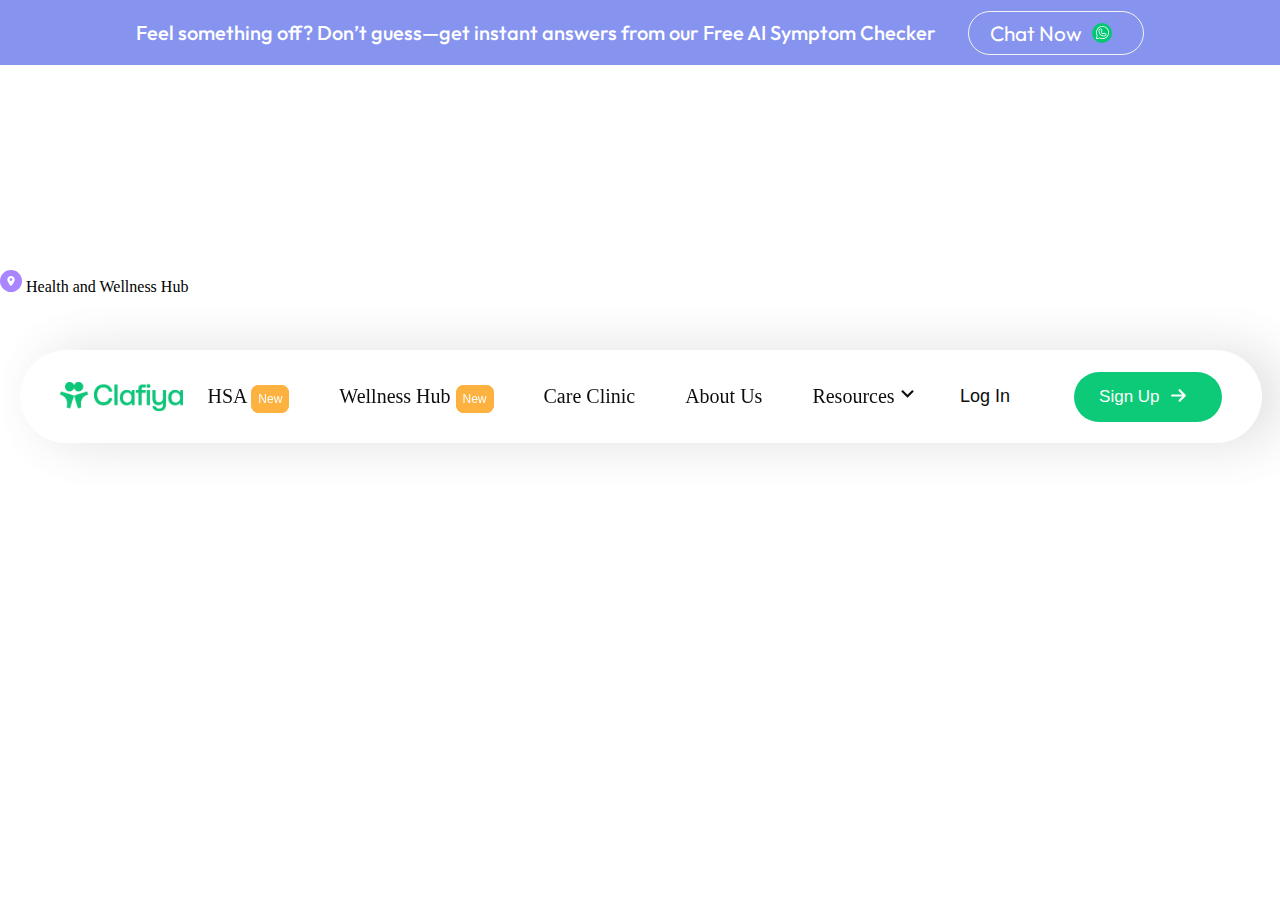
<file: hub.html>
<!DOCTYPE html>
<html lang="en">
  <head>
    <meta charset="UTF-8" />
    <meta name="viewport" content="width=device-width, initial-scale=1.0" />
    <title>Document</title>
    <link rel="stylesheet" href="hub.css" />
      <link rel="preconnect" href="https://fonts.googleapis.com">
<link rel="preconnect" href="https://fonts.gstatic.com" crossorigin>
<link href="https://fonts.googleapis.com/css2?family=Aboreto&family=Fraunces:ital,opsz,wght@0,9..144,100..900;1,9..144,100..900&family=Inter:ital,opsz,wght@0,14..32,100..900;1,14..32,100..900&family=Poppins:ital,wght@0,100;0,200;0,300;0,400;0,500;0,600;0,700;0,800;0,900;1,100;1,200;1,300;1,400;1,500;1,600;1,700;1,800;1,900&family=Roboto:ital,wght@0,100..900;1,100..900&family=Urbanist:ital,wght@0,100..900;1,100..900&display=swap" rel="stylesheet">

<link rel="preconnect" href="https://fonts.googleapis.com">
<link rel="preconnect" href="https://fonts.gstatic.com" crossorigin>
<link href="https://fonts.googleapis.com/css2?family=Aboreto&family=Fraunces:ital,opsz,wght@0,9..144,100..900;1,9..144,100..900&family=Inter:ital,opsz,wght@0,14..32,100..900;1,14..32,100..900&family=Outfit:wght@100..900&family=Poppins:ital,wght@0,100;0,200;0,300;0,400;0,500;0,600;0,700;0,800;0,900;1,100;1,200;1,300;1,400;1,500;1,600;1,700;1,800;1,900&family=Roboto:ital,wght@0,100..900;1,100..900&family=Urbanist:ital,wght@0,100..900;1,100..900&display=swap" rel="stylesheet">

</head>
<body>
  <div class="div-container">
     <div class="border">
        <p class="para">Feel something off? Don’t guess—get instant answers from our Free AI Symptom Checker</p>
      <span class="spa-btn">
         <button class="spa">Chat Now <span class="img-stroke"><img src="clafiya/whatsapp.svg" alt="whatsapp">
        </span>
      </span>
      <div>
      </div> </button>
    </div>
  </div>
    <nav class="nav">
        <span class="span">
          <img class="img" src="clafiya/GreenLogo.png" alt="GreenLogo" width="123"></span>
        <ul class="nav-links">
            <li><a href="clafiya in.htm">HSA <span class="highlight">New</span></a></li>
            <li><a href="hub.html">Wellness Hub <span class="highlight">New</span></a> </li>
            <li><a href="#">Care Clinic</a></li>
            <li><a href="#">About Us</a></li>
            <span class="drop-head">
                <li class="resource">
            Resources
                <span class="drop">
                 <svg stroke="currentColor" fill="currentColor" stroke-width="0" viewBox="0 0 24 24" height="1em" width="1em" xmlns="http://www.w3.org/2000/svg">
              <path fill="none" d="M0 0h24v24H0V0z"></path>
              <path d="M7.41 8.59 12 13.17l4.59-4.58L18 10l-6 6-6-6 1.41-1.41z"></path>
            </svg>
              </span>
            </li>
            </span>
           </ul>
    
        <span class="user-container">
          <button class="btn-login">Log In</button>
          
          <button class="btn-sign-up">Sign Up
             <span class="sign-stroke">
              <svg stroke="currentColor" fill="currentColor" stroke-width="0" viewBox="0 0 448 512" height="1em" width="1em" xmlns="http://www.w3.org/2000/svg">
            <path d="M438.6 278.6c12.5-12.5 12.5-32.8 0-45.3l-160-160c-12.5-12.5-32.8-12.5-45.3 0s-12.5 32.8 0 45.3L338.8 224 32 224c-17.7 0-32 14.3-32 32s14.3 32 32 32l306.7 0L233.4 393.4c-12.5 12.5-12.5 32.8 0 45.3s32.8 12.5 45.3 0l160-160z"></path></svg>
          </span>
          </button>
          </span>
   </nav>
     
<div class="hub">
    <p>
    <span>
<img src="clafiya/location.svg" alt="#">
    </span>
        Health and Wellness Hub
    </p>
</div>
</html>
</file>
<file: hub.css>
* {
  margin: 0;
  padding: 0;
  box-sizing: border-box;
}

.div-container {
  position: fixed;
  display: block;
  top: 0;
  left: 0;
  right: 0;
  z-index: 99;
}

.border {
  position: relative;
  display: flex;
  justify-content: center;
  gap: 32px;
  background-color: rgb(134, 148, 239, 1);
  align-items: center;
}

.para {
  font-size: 20px;
  padding-block: 20px;
  font-weight: 500;
  font-family: outfit, sans-serif;
  color: white;
}

.span {
  position: relative;
  display: flex;
  /* border: 1px solid white; */
  cursor: pointer;
  color: white;
  font-size: 1.5rem;
}

.spa-btn {
  justify-content: center;
}

.spa {
  position: relative;
  display: flex;
  width: 11rem;
  font-family: outfit, sans-serif;
  color: white;
  padding: 0.5rem;
  align-items: center;
  background-color: transparent;
  font-size: 1.3rem;
  justify-content: center;
  border: 1px solid rgb(247, 242, 242);
  border-radius: 60px;
  display: flex;
  gap: 10px;
  flex-direction: row;
  align-content: center;
}

.img-stroke {
  display: flex;
  flex-direction: row;
  align-content: center;
}

.nav {
  background-color: white;
  opacity: 0.95;
  z-index: 99;
  display: flex;
  opacity: 0.95;
  width: min(100%, 97%);
  align-items: center;
  justify-content: space-between;
  padding-inline: 40px;
  padding-block: 20px;
  margin-inline: 20px;
  margin-block: 80px;
  /* border: 1px solid whitesmoke; */
  box-shadow: 20px 0px 50px 0 #857f7f41;
  border-radius: 500px;
  position: fixed;
}

.highlight {
  background-color: rgb(253, 173, 52);
  border-radius: 0.5rem;
  border: 2px solid rgb(253, 173, 52);
  border-width: 7px;
  font-size: 12px;
  font-family: sans-serif;
  color: white;
}

li {
  list-style-type: none;
  font-size: 20px;
  font-weight: 350;
  display: inline-block;
}

li a {
  text-decoration: none;
  color: black;
}

.nav-links {
  align-items: center;
  display: flex;
  gap: 50px;
}

.drop {
  font-size: 25px;
  text-align: center;
  align-items: center;
}

.user-container {
  justify-content: space-between;
  align-items: center;
  display: flex;
  flex-direction: row;
}

.resource {
  background-color: transparent;
  border: none;
  display: flex;
  align-items: center;
}

.drop-head {
  align-items: center;
}

.sign-stroke {
  align-content: center;
  padding-inline: 10px;
  display: flex;
}
.btn-login {
  color: #000000;
  border: #fff;
  margin-right: 3rem;
  padding: 1rem;
  background-color: white;
  font-size: 18px;
  cursor: pointer;
  position: relative;
}

.btn-sign-up {
  color: rgb(252, 251, 251);
  border: #fff;
  display: flex;
  font-size: 17px;
  cursor: pointer;
  padding-inline: 25px;
  padding-block: 15px;
  background-color: rgb(0, 200, 114);
  border-radius: 600px;
  position: relative;
}

.hub {
  margin-top: 270px;
  width: 50%;
}

.btn-getstarted {
  background-color: rgb(104, 118, 209);
  border-radius: 60px;
  padding: 1rem;
  position: relative;
  gap: 10px;
  display: flex;
  color: white;
  padding-inline: 30px;
  /* width: 160px; */
  cursor: pointer;
  /* margin-top: 2rem; */
  font-size: 17px;
  border: none;
  margin-block: 30px;
}

.flex {
  display: flex;
  margin-inline: 80px;
  gap: 100px;
}

.hub-p {
  display: flex;
  background-color: #f4f4f4;
  border-radius: 50px;
  justify-content: center;
  align-items: center;
  align-content: center;
  padding-block: 5px;
  gap: 10px;
  font-size: 18px;
  width: 250px;
  color: #111;
}

.hub-head {
  font-size: 60px;
  font-weight: 800;
  font-family: "fraunces";
  width: 110%;
  line-height: 60px;
  color: #000;
}

.hub2 {
  font-size: 18px;
  color: #333;
  font-family: outfit, sans-serif;
  opacity: 0.6;
  text-align: start;
  width: 77%;
  margin-block: 10px;
  line-height: 30px;
}
.swiper {
  position: relative;
  display: flex;
  flex-flow: row;
}
.swiper-wrapper {
  cursor: grab;
  margin-top: 3rem;
  gap: 41px;
  position: relative;
  /* overflow: auto; */
  /* z-index: 1; */
  animation: slide 7000ms linear infinite;
  display: flex;
  /* box-sizing: content-box; */
}

.swipe-slide {
  height: auto;
  flex-shrink: 0;
  position: relative;
  display: block;
  width: 162.824px;
  margin-right: 20px;
}

@keyframes slide {
  0% {
    transform: translate(0, 0);
  }
  100% {
    transform: translate(-100%, 0);
  }
}
.swiper {
  position: relative;
  overflow: hidden;
  /* list-style: none; */
  white-space: nowrap;
  gap: 20px;
  /* padding: 0; */
  /* z-index: 1; */
  display: flex;
  margin-bottom: 20px;
}

.hero {
  display: flex;
  margin-inline: 50px;
  gap: 20rem;
}

.explore {
  font-family: "fraunces";
}

.paragragh {
  font-size: 18px;
  width: 90%;
  color: #777;
  font-family: outfit, sans-serif;
}

.hsa-tags {
  display: grid;
  margin-left: 0.8rem;
  gap: 20px;
  margin-block: 20px;
}

.hsa-wallet {
  display: flex;
  align-items: start;
}

.wallet-content {
  margin-left: 1.2rem;
}
.wallet-head {
  font-size: 19px;
  opacity: 0.8;
}
.wallet-head2 {
  font-size: 19px;
  font-family: outfit, sans-serif;
  opacity: 0.8;
}

.wallet-para {
  color: #000;
  font-size: 18px;
  opacity: 0.6;
  font-family: outfit, sans-serif;
  width: 80%;
}

.health-btn {
  color: #ffffff;
  border: #fff;
  padding: 0.95rem;
  cursor: pointer;
  background-color: rgb(104, 117, 201);
  font-size: 18px;
  gap: 10px;

  display: flex;
  margin-bottom: 200px;
  align-content: center;
  flex-direction: row;
  border-radius: 600px;
  position: relative;
  margin-block: 20px;
}

/* body {
  background-color: #6a4c93; /* The purple background color 
  font-family: sans-serif;
  display: flex;
  justify-content: center;
  align-items: center;
  height: 100vh;
  margin: 0;
} */

.easy-heading {
  font-size: 45px;
  color: #fff;
  width: 20%;
}

.easystep {
  display: flex;
  color: #fff;
}

.head {
  font-size: 22px;
  font-family: outfit, sans-serif;
}

.paras {
  font-size: 17px;
  font-family: outfit, sans-serif;
  color: aliceblue;
  font-weight: 700;
  opacity: 0.9;
}

.container {
  display: flex;
  flex-direction: column;
  position: relative;
  background-color: rgb(126, 17, 235);
  height: 40pc;
  opacity: 0.8;
  padding: 40px;
}

.grid {
  padding-top: 52px;
  padding-left: 30px;
}

.step {
  position: relative;
  z-index: 1;
  margin: 20px 0;
}

.number {
  width: 50px;
  height: 50px;
  margin-top: 30px;
  display: flex;
  justify-content: center;
  align-items: center;
  border: 1px solid #fff;
  border-radius: 12px;
  color: aliceblue;
  font-family: "poppins";
  opacity: 0.9;
  font-size: 1.4em;
}

.slides {
  display: flex;
}

.header {
  font-size: 40px;
}

.sli {
  animation: 5s ease-in-out 1s 2 normal forwards sli;
  overflow: hidden;
  font-size: 40px;
  white-space: wrap;
}

@keyframes sli {
  0% {
    transform: translateX(0);
  }
  33% {
    transform: translateY(0);
  }

  66% {
    transform: translateY(-200px);
  }
  100% {
    transform: translateX(0);
  }
}

.center {
  display: flex;
  /* justify-content: space-around; */
  padding: 40px;
}

.all {
  background-color: #f6f2ff;
}

.center-heading {
  display: flex;
  width: 100%;
  padding: 20px;
  align-items: end;
  justify-content: space-between;
}

.centerhead {
  width: 90%;
  display: flex;
  padding: 30px;
}
.centerhead h2 {
  font-size: 56px;
  width: 50%;
  /* padding: 100px; */
}

.center-action {
  justify-content: space-between;
  display: flex;
  width: 50%;
}

.btn-centers {
  background-color: rgb(104, 118, 209);
  border: 2px solid black;
  padding: 1.8rem;
  font-size: 17px;
  font-weight: 600;
  color: white;
  border-radius: 50px;
  /* padding-inline: 60px; */
}

.center-btn {
  display: flex;
  gap: 50px;
}

.btn-arrow {
  border-radius: 50px;
  padding: 1.2rem;
  border: 1px solid #e5e2e2;
  background-color: transparent;
}

.line {
  background-color: white;
  padding: 0.01rem;
  padding-bottom: 70px;
  margin-left: 25px;
}

.wrapper {
  display: grid;
}

/* .swipe-slide {
  display: flex;
} */

/* .slider {
  background-color: white;
  border-radius: 50px;
} */

/* .steps {
  background-color: rgb(104, 118, 209);
  height: 50pc;
  margin-top: 70px;
}

.step-head {
  color: white;
}

.list {
  padding: 2em;
}
*/

.last-footer {
  display: block;
  position: fixed;
  margin-bottom: 20px;
  margin-right: 20px;
  border-radius: 600px;
  padding-inline: 0.2rem;
  border: 1px solid #5c5c5c;
  opacity: 99;
  bottom: 0;
  z-index: 2;
  right: 0;
  max-width: 100%;
  cursor: pointer;
  height: auto;
  animation-name: grow-animation;
  animation-duration: 2s;
  animation-iteration-count: infinite;
}

@keyframes grow-animation {
  from {
    transform: scale(1);
    /* Original size */
  }
  to {
    transform: scale(1.3);
  }
}
</file>
